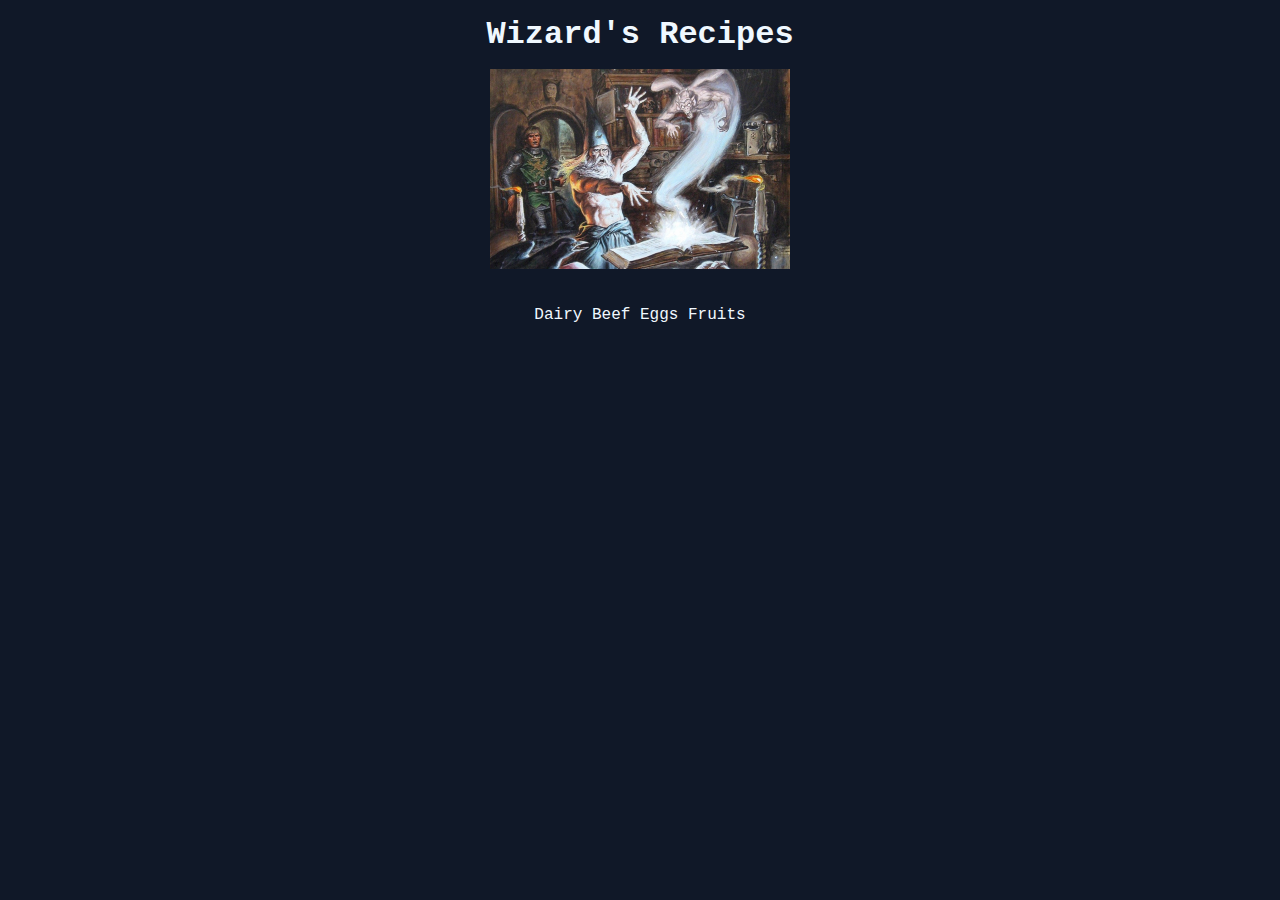
<file: index.html>
<!DOCTYPE html>
<html lang="en">

<head>
    <meta charset="UTF-8">
    <meta name="viewport" content="width=device-width, initial-scale=1.0">
    <link rel="stylesheet" href="css/style.css">
    <title>Wizard's Recipes</title>
</head>

<body>
    <h1 class="title center">Wizard's Recipes</h1>
    <p class="image center"><img src="images/merlin-edit.jpg" height="200px" width="auto" alt=" center"></p>
    <div class="pages center">
        <a class="page" href="./recipes/dairy.html">Dairy</a>
        <a class="page" href="./recipes/beef.html">Beef</a>
        <a class="page" href="./recipes/eggs.html">Eggs</a>
        <a class="page" href="./recipes/fruits.html">Fruits</a>
    </div>
    <!-- TODO: Add organs and honey! -->
</body>

</html>
</file>
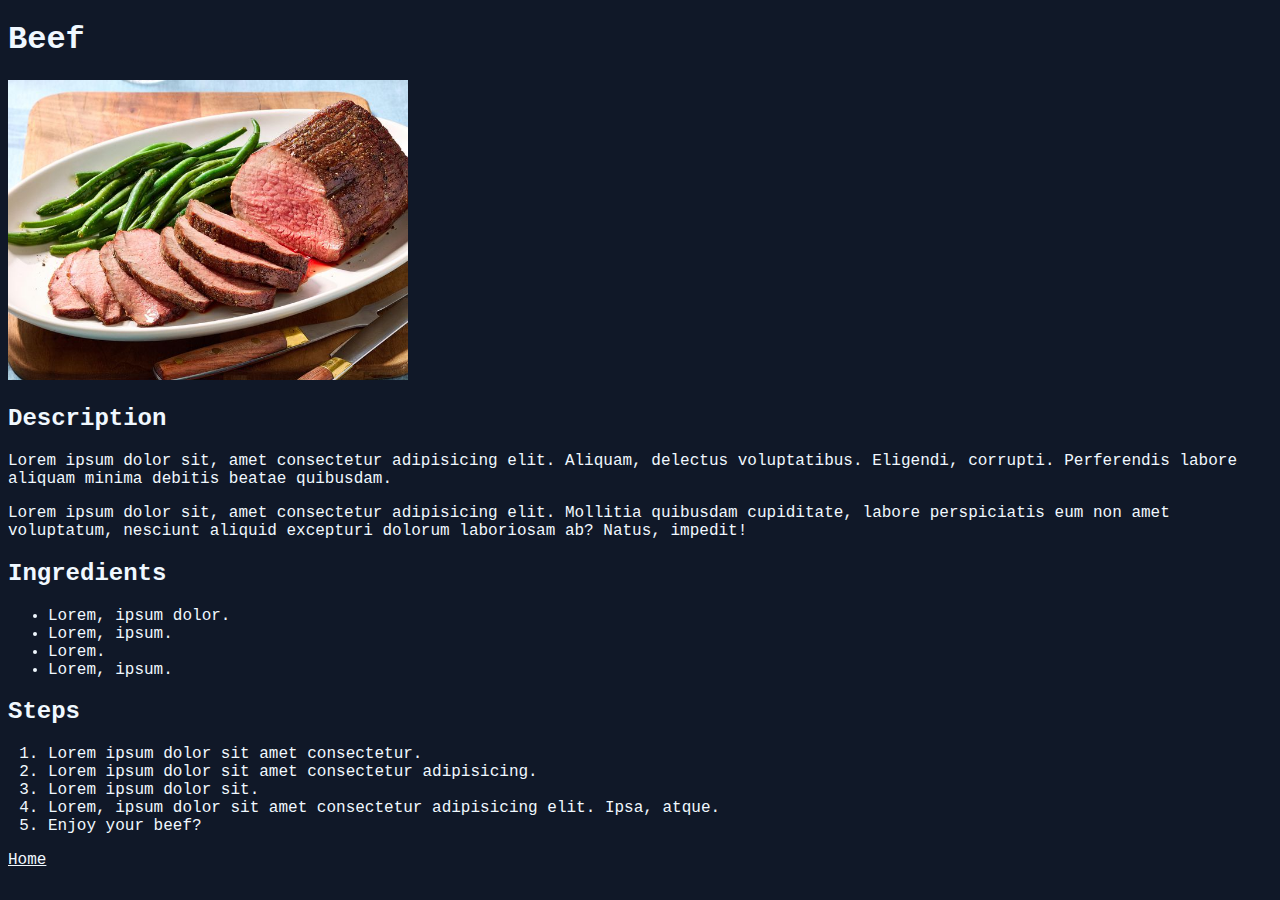
<file: recipes/beef.html>
<!DOCTYPE html>
<html lang="en">
<head>
    <meta charset="UTF-8">
    <meta name="viewport" content="width=device-width, initial-scale=1.0">
    <link rel="stylesheet" href="../css/style.css">
    <title>Beef</title>
</head>
<body>
    <h1>Beef</h1>
    <p><img src="../images/beef.jpg" height="300px" alt="A plate of beef"></p>
    <h2>Description</h2>
    <p>Lorem ipsum dolor sit, amet consectetur adipisicing elit. Aliquam, delectus voluptatibus.
        Eligendi, corrupti. Perferendis labore aliquam minima debitis beatae quibusdam.</p>
    <p>Lorem ipsum dolor sit, amet consectetur adipisicing elit. 
        Mollitia quibusdam cupiditate, labore perspiciatis eum non amet voluptatum,
        nesciunt aliquid excepturi dolorum laboriosam ab? Natus, impedit!</p>

    <h2>Ingredients</h2>
    <ul>
        <li>Lorem, ipsum dolor.</li>
        <li>Lorem, ipsum.</li>
        <li>Lorem.</li>
        <li>Lorem, ipsum.</li>
    </ul>

    <h2>Steps</h2>
    <ol>
        <li>Lorem ipsum dolor sit amet consectetur.</li>
        <li>Lorem ipsum dolor sit amet consectetur adipisicing.</li>
        <li>Lorem ipsum dolor sit.</li>
        <li>Lorem, ipsum dolor sit amet consectetur adipisicing elit. Ipsa, atque.</li>
        <li>Enjoy your beef?</li>
    </ol>


    <a href="../index.html">Home</a>
</body>
</html>
</file>
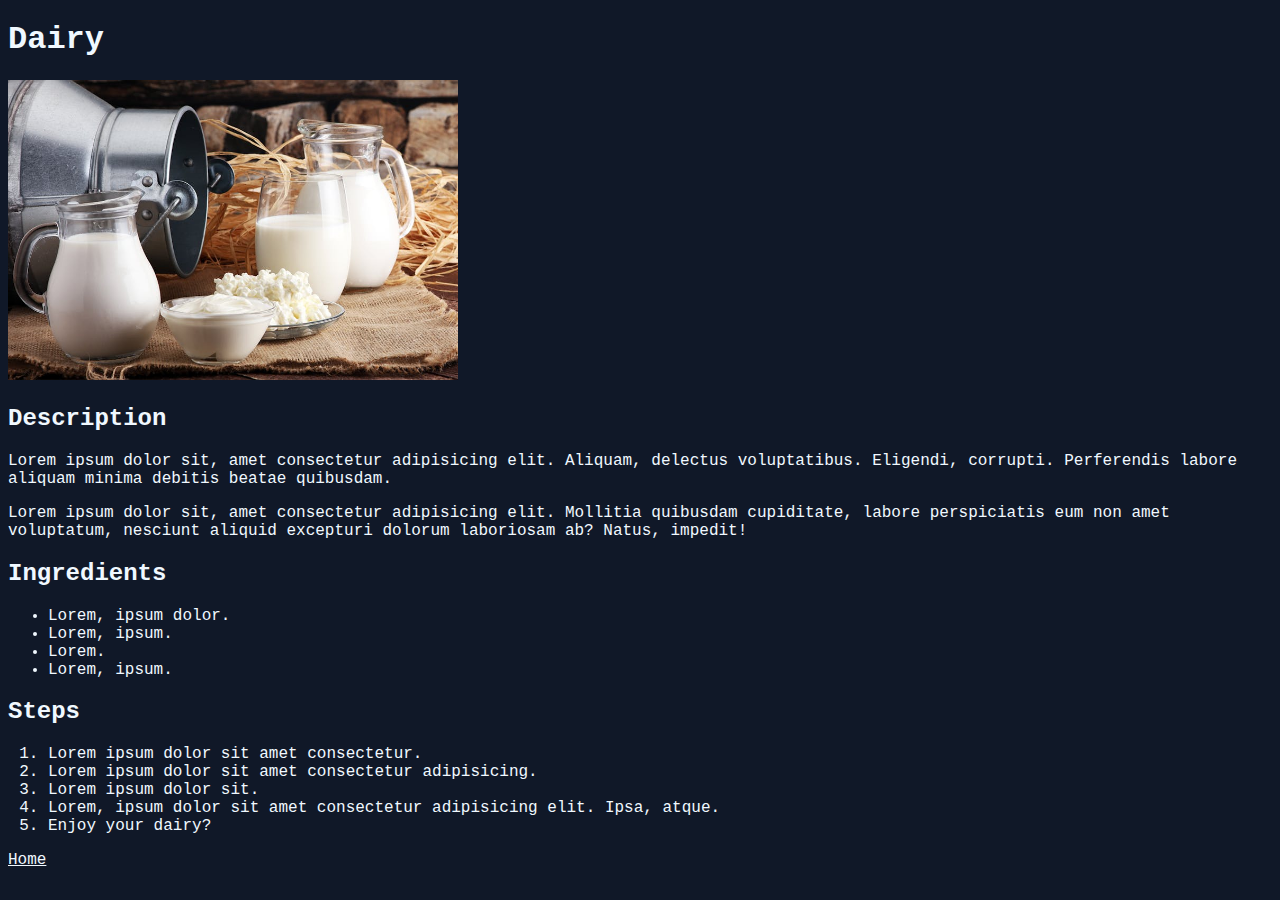
<file: recipes/dairy.html>
<!DOCTYPE html>
<html lang="en">
<head>
    <meta charset="UTF-8">
    <meta name="viewport" content="width=device-width, initial-scale=1.0">
    <link rel="stylesheet" href="../css/style.css">
    <title>Dairy</title>
</head>
<body>
    <h1>Dairy</h1>
    <p><img src="../images/dairy.jpg" height="300px" alt="A plate of dairy"></p>
    <h2>Description</h2>
    <p>Lorem ipsum dolor sit, amet consectetur adipisicing elit. Aliquam, delectus voluptatibus.
        Eligendi, corrupti. Perferendis labore aliquam minima debitis beatae quibusdam.</p>
    <p>Lorem ipsum dolor sit, amet consectetur adipisicing elit. 
        Mollitia quibusdam cupiditate, labore perspiciatis eum non amet voluptatum,
        nesciunt aliquid excepturi dolorum laboriosam ab? Natus, impedit!</p>

    <h2>Ingredients</h2>
    <ul>
        <li>Lorem, ipsum dolor.</li>
        <li>Lorem, ipsum.</li>
        <li>Lorem.</li>
        <li>Lorem, ipsum.</li>
    </ul>

    <h2>Steps</h2>
    <ol>
        <li>Lorem ipsum dolor sit amet consectetur.</li>
        <li>Lorem ipsum dolor sit amet consectetur adipisicing.</li>
        <li>Lorem ipsum dolor sit.</li>
        <li>Lorem, ipsum dolor sit amet consectetur adipisicing elit. Ipsa, atque.</li>
        <li>Enjoy your dairy?</li>
    </ol>


    <a href="../index.html">Home</a>
</body>
</html>
</file>
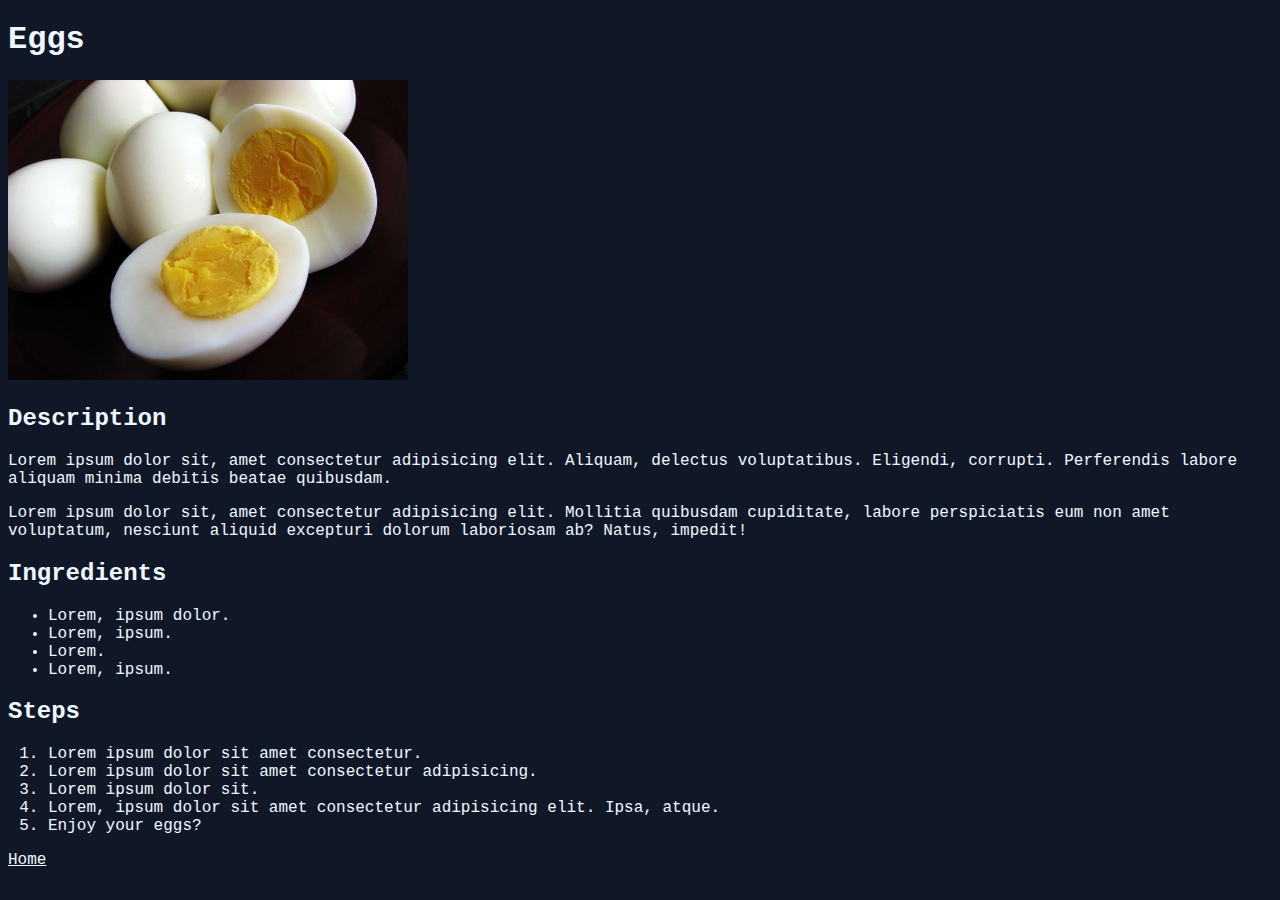
<file: recipes/eggs.html>
<!DOCTYPE html>
<html lang="en">
<head>
    <meta charset="UTF-8">
    <meta name="viewport" content="width=device-width, initial-scale=1.0">
    <link rel="stylesheet" href="../css/style.css">
    <title>Eggs</title>
</head>
<body>
    <h1>Eggs</h1>
    <p><img src="../images/eggs.jpg" height="300px" alt="A few eggs"></p>
    <h2>Description</h2>
    <p>Lorem ipsum dolor sit, amet consectetur adipisicing elit. Aliquam, delectus voluptatibus.
        Eligendi, corrupti. Perferendis labore aliquam minima debitis beatae quibusdam.</p>
    <p>Lorem ipsum dolor sit, amet consectetur adipisicing elit. 
        Mollitia quibusdam cupiditate, labore perspiciatis eum non amet voluptatum,
        nesciunt aliquid excepturi dolorum laboriosam ab? Natus, impedit!</p>

    <h2>Ingredients</h2>
    <ul>
        <li>Lorem, ipsum dolor.</li>
        <li>Lorem, ipsum.</li>
        <li>Lorem.</li>
        <li>Lorem, ipsum.</li>
    </ul>

    <h2>Steps</h2>
    <ol>
        <li>Lorem ipsum dolor sit amet consectetur.</li>
        <li>Lorem ipsum dolor sit amet consectetur adipisicing.</li>
        <li>Lorem ipsum dolor sit.</li>
        <li>Lorem, ipsum dolor sit amet consectetur adipisicing elit. Ipsa, atque.</li>
        <li>Enjoy your eggs?</li>
    </ol>


    <a href="../index.html">Home</a>
</body>
</html>
</file>
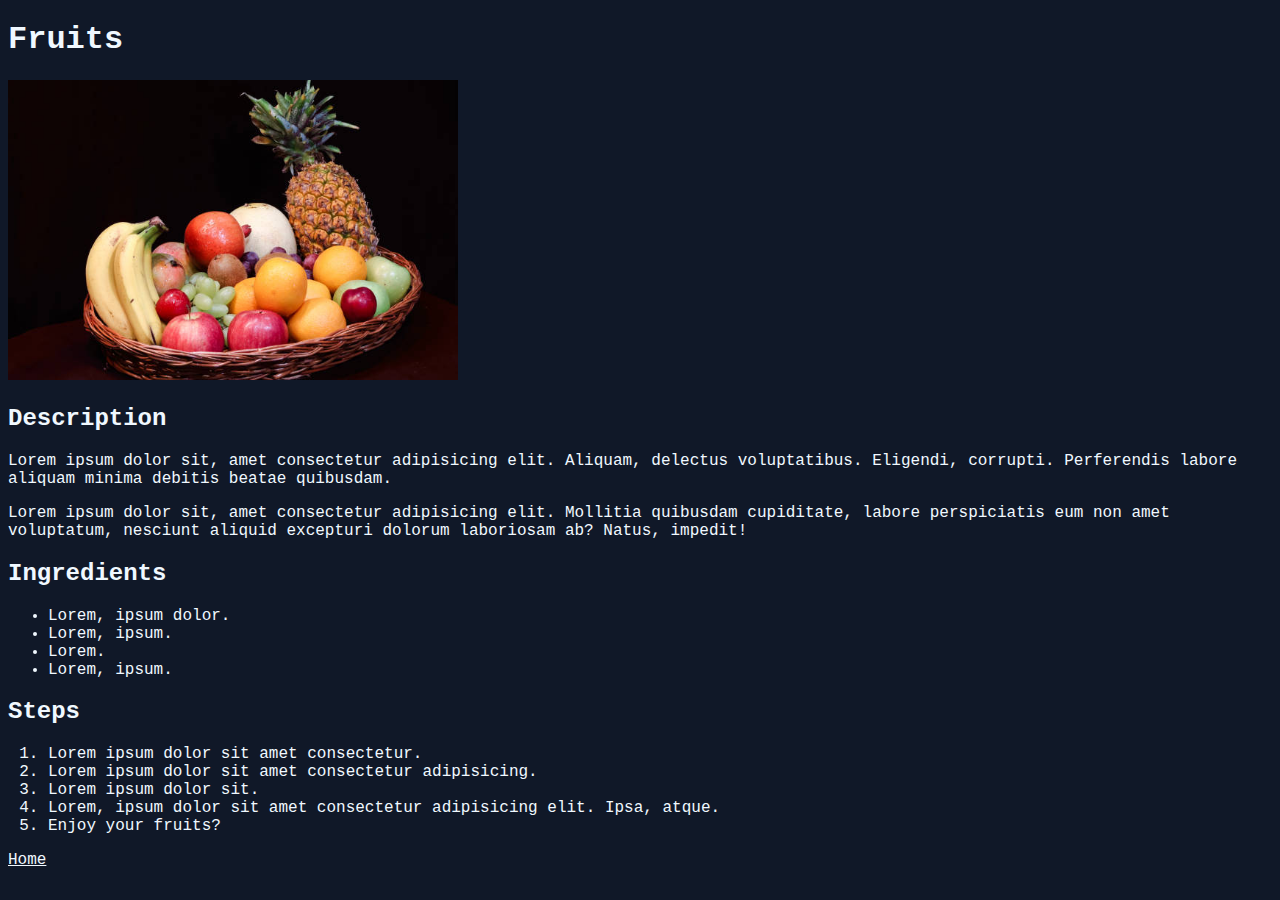
<file: recipes/fruits.html>
<!DOCTYPE html>
<html lang="en">
<head>
    <meta charset="UTF-8">
    <meta name="viewport" content="width=device-width, initial-scale=1.0">
    <link rel="stylesheet" href="../css/style.css">
    <title>Fruits</title>
</head>
<body>
    <h1>Fruits</h1>
    <p><img src="../images/fruits.jpg" height="300px" alt="A few fruits"></p>
    <h2>Description</h2>
    <p>Lorem ipsum dolor sit, amet consectetur adipisicing elit. Aliquam, delectus voluptatibus.
        Eligendi, corrupti. Perferendis labore aliquam minima debitis beatae quibusdam.</p>
    <p>Lorem ipsum dolor sit, amet consectetur adipisicing elit. 
        Mollitia quibusdam cupiditate, labore perspiciatis eum non amet voluptatum,
        nesciunt aliquid excepturi dolorum laboriosam ab? Natus, impedit!</p>

    <h2>Ingredients</h2>
    <ul>
        <li>Lorem, ipsum dolor.</li>
        <li>Lorem, ipsum.</li>
        <li>Lorem.</li>
        <li>Lorem, ipsum.</li>
    </ul>

    <h2>Steps</h2>
    <ol>
        <li>Lorem ipsum dolor sit amet consectetur.</li>
        <li>Lorem ipsum dolor sit amet consectetur adipisicing.</li>
        <li>Lorem ipsum dolor sit.</li>
        <li>Lorem, ipsum dolor sit amet consectetur adipisicing elit. Ipsa, atque.</li>
        <li>Enjoy your fruits?</li>
    </ol>


    <a href="../index.html">Home</a>
</body>
</html>
</file>
<file: css/style.css>
* {
    background-color: #101828;
    color: aliceblue;
    font-family: 'Courier New', Courier, monospace;
}

.center {
    margin: 16px auto;
}

.image {
    width: fit-content;
}

.title {
    width: fit-content;
}

.pages {
    padding: 16px;
    width: fit-content;
}

.page {
    text-decoration: none;
}

.page:hover {
    text-decoration: underline;
}
</file>
